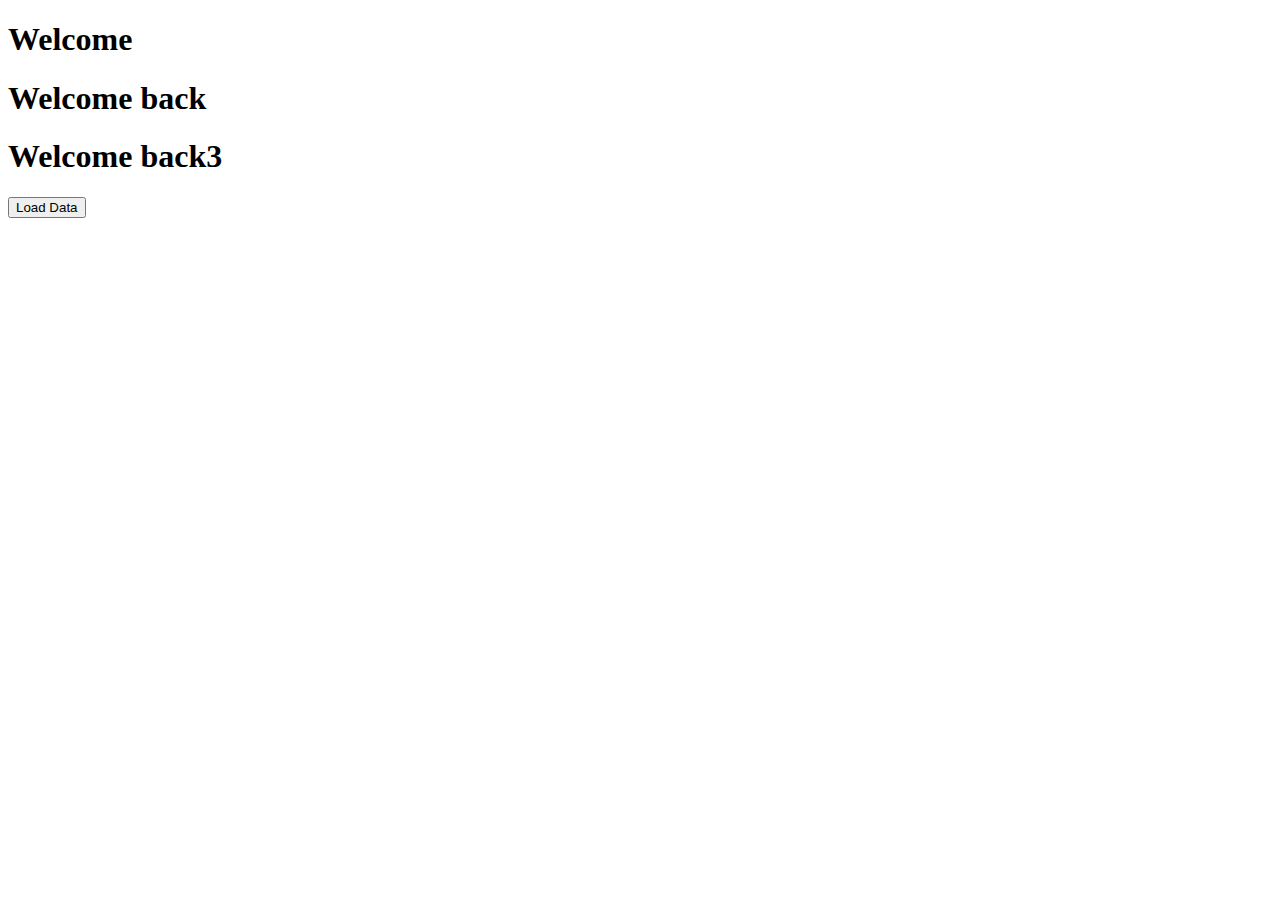
<file: test.html>
<!DOCTYPE html>
<html>
  <head>
    <title>Mermaid Test App</title>
  </head>
  <body>
    <h1>Welcome</h1>
    <h1>Welcome back</h1>
    <h1>Welcome back3</h1>
    <button onclick="loadData()">Load Data</button>

    <script>
      function loadData() {
        fetch("/api/data")
          .then((res) => res.json())
          .then((data) => {
            console.log(data);
          });
      }
    </script>
  </body>
</html>
</file>
